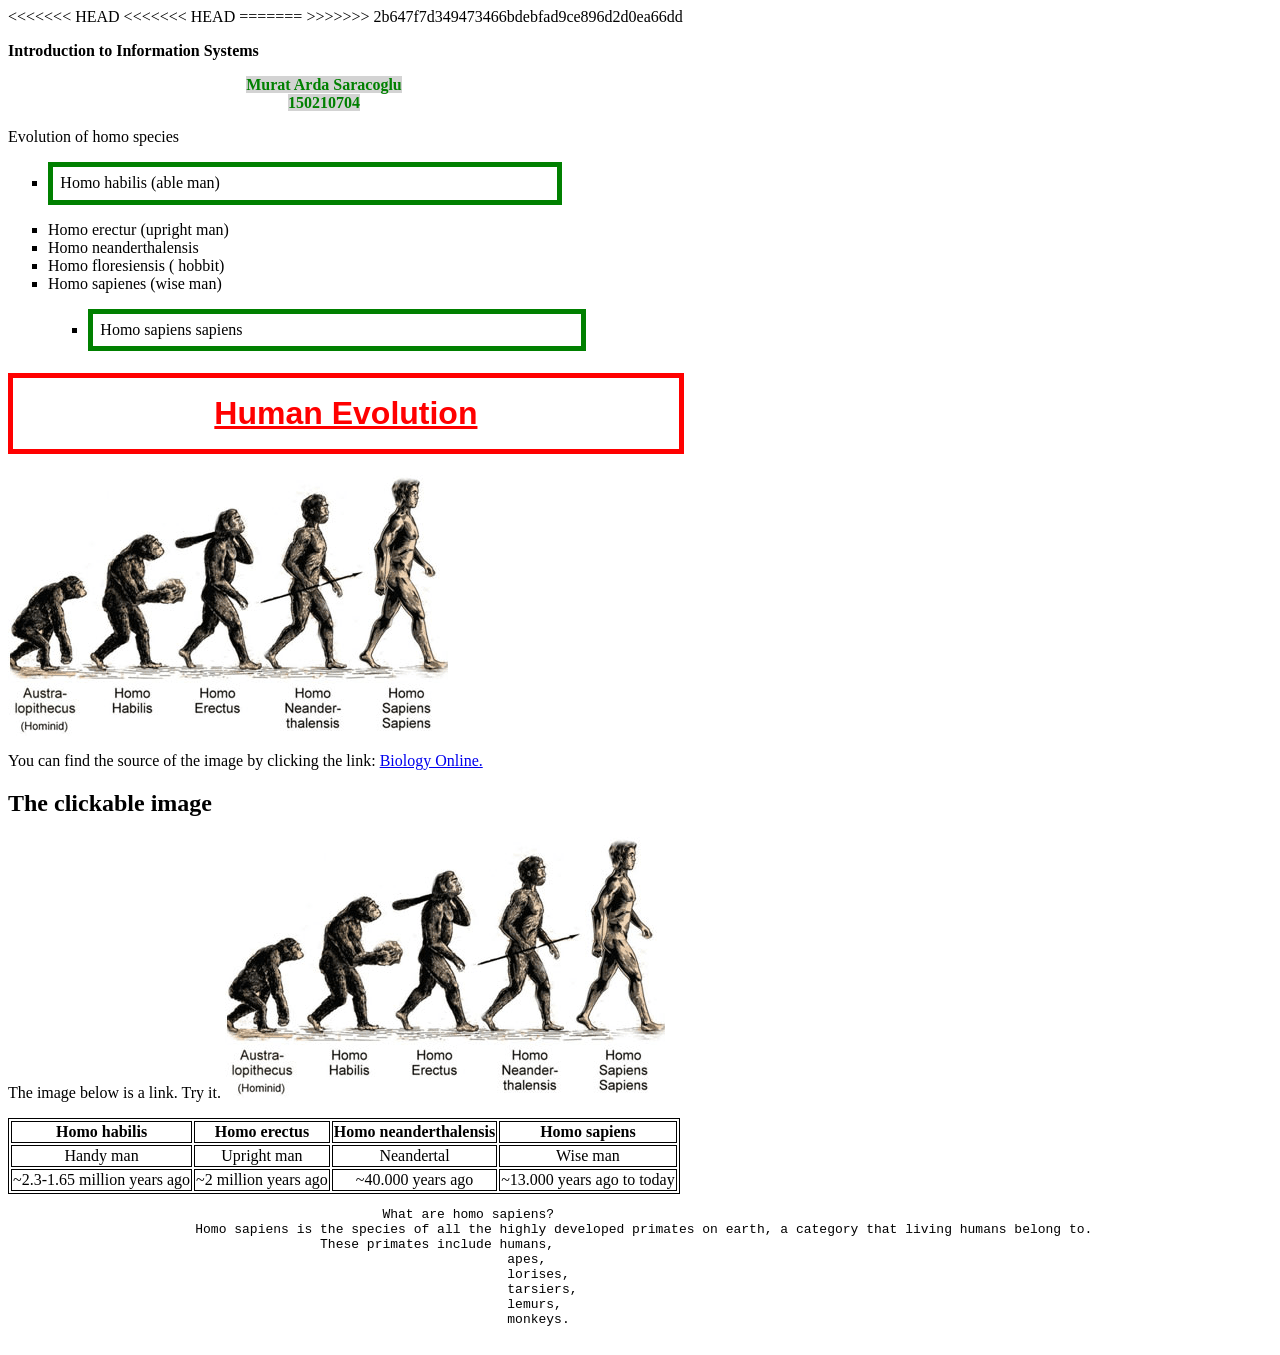
<file: index.html>
<<<<<<< HEAD
<!DOCTYPE html>
<meta charset="UTF-8">
<html>
	<head>
		<title> Arda's Github Page </title>
<<<<<<< HEAD
=======
		
>>>>>>> 2b647f7d349473466bdebfad9ce896d2d0ea66dd
		<!---------------
		<style type="text/css">
			h1 	{
				color: red;
				text-decoration: underline;
				font-size: 24pt;
				font-family: tahoma, helvetica, sans-serif;
				}
			em	{
				font-style: normal;
				color: green;
				background-color: lightgrey;
				font-weight: bold;
				}
		</style>
		------------------->
		<link rel="stylesheet" type="text/css" href="all.css">
	</head>
	
	<body>
		<p> 
			<strong> Introduction to Information Systems 
			</strong> 
		</p>

		<p class="centered"> 
			<em> 
				Murat Arda Saracoglu 
				<br> 
				150210704 
			</em> 
		</p>
		<p> Evolution of homo species </p>
		<ul>
			<li> Homo habilis (able man)</li>
			<li> Homo erectur (upright man) </li>
			<li> Homo neanderthalensis </li>
			<li> Homo floresiensis ( hobbit) </li>
			<li> Homo sapienes (wise man)</li>
			<ul>
				<li> Homo sapiens sapiens</li>
			</ul>
		</ul>
		<h1> <strong> <u> Human Evolution </u> </strong> </h1>
		<p> <img src="evolution-diagram.png"> </p>
		<p>
			You can find the source of the image by clicking the link:
			<a href="https://biologyonline.com/dictionary/homo-sapiens-sapiens"> Biology Online. </a>
		</p>
		<h2> <strong> The clickable image </strong> </h1>
		<p>
			The image below is a link. Try it.
			<a href="https://biologyonline.com/dictionary/homo-sapiens-sapiens"> 
				<img src="evolution-diagram.png"/>
			</a>
		</p>
		<table>
			<tr>
				<th> Homo habilis </th>
				<th> Homo erectus </th>
				<th> Homo neanderthalensis</th>
				<th> Homo sapiens</th>
			</tr>
			<tr>
				<td> Handy man </td>
				<td> Upright man </td>
				<td> Neandertal </td>
				<td> Wise man </td>
			</tr>
			<tr>
				<td> ~2.3-1.65 million years ago </td>
				<td> ~2 million years ago </td>
				<td> ~40.000 years ago </td>
				<td> ~13.000 years ago to today </td>
			</tr>
		</table>
		<pre>
						What are homo sapiens?
			Homo sapiens is the species of all the highly developed primates on earth, a category that living humans belong to.
					These primates include humans,
								apes,
								lorises,
								tarsiers,
								lemurs,
								monkeys.
		</pre>	
	</body>
</html>
</file>
<file: all.css>
h1 	{
				font-size: 24pt;
				color: red;
				text-decoration: none;
				font-family: tahoma, helvetica, sans-serif;
				text-align: center;
				border: thick solid red;
				padding: 1ex;
				width: 50%;
				}	
			em	{
				font-style: normal;
				color: green;
				background-color: lightgrey;
				font-weight: bold;
				}
			ul {
				list-style-type: square;
			}
			a :hover {
				text-decoration: none;
			}
			li:first-child{
				border: thick solid green;
				margin-bottom: 1em;
				margin-top: 1em;
				padding: 1ex;
				width: 40%;
			}
			p.centered{
				text-align: center;
				width: 50%;
			}
			li:first-child{
				border: thick solid green;
				margin-bottom: 1em;
				margin-top: 1em;
				padding: 1ex;
				width: 40%;
			}
			p.centered{
				text-align: center;
				width: 50%;
			}
			table, th, td{
				border: 1px solid black;
			}
			th, td{
				text-align: center;
			}
</file>
